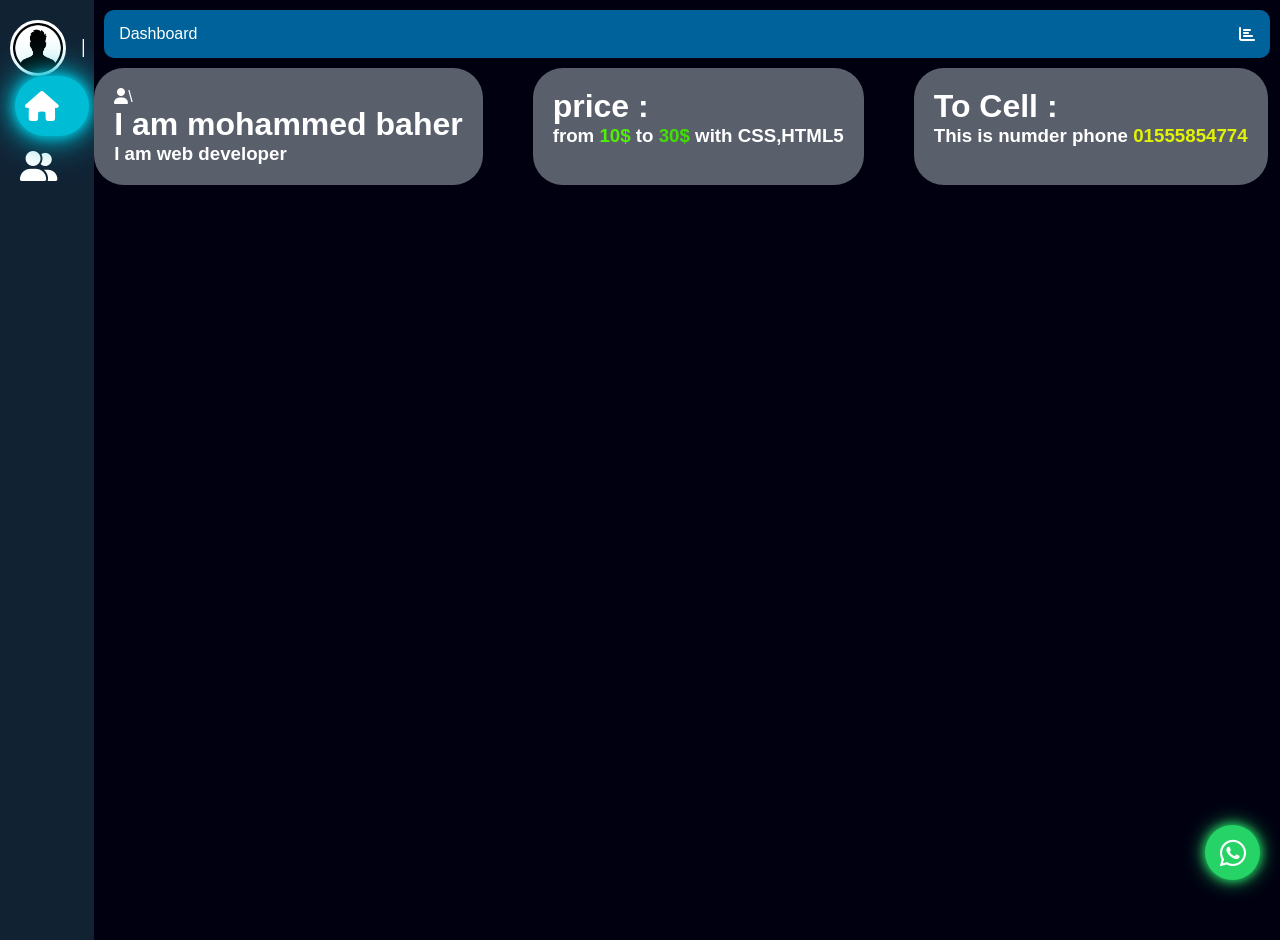
<file: index.html>
<!DOCTYPE html>
<html>



<head>
    
    <link rel="stylesheet" href="https://cdnjs.cloudflare.com/ajax/libs/font-awesome/6.5.2/css/all.min.css">
    <title>mohammed web mak</title>
    <link rel="stylesheet" href="style.css">
</head>

<body>


    <div class="menu">

        <ul>
            <li class="profile">
                <div class="img-box">
                    <img src="img/m.jpg" alt="profile">
                </div>
                <h2>Mohamed</h2>
            </li>
            <li>
                <a href="index.html" class="active">
                    <i class="fas fa-home"></i>
                    <p>Dashboard</p>
                </a>
            </li>
            <li>
                <a href="cell.html">
                    <i class="fas fa-user-group"></i>
                    <p>cell</p>
                </a>
            </li>
            








    </div>

    <div class="content">
        <div class="title-info">
            <p>Dashboard</p>
            <i class="fas fa-chart-bar"></i>
        </div>

        <div class="data">
            <div class="box">
                <i class="fas fa-user"></i>\
                <h1>I am mohammed baher</h1>
                <h3>I am web developer</h3>

            </div>
            <div class="box2">
                <h1>price :</h1>
                <h3>from <snap class="n">10$</snap> to <span>30$</span> with CSS,HTML5</h3>

            </div>
            <div class = box3>
                <h1>To Cell :</h1>
                <h3>This is numder phone <span>01555854774</span></h3>


            </div>
        </div>



    </div>


<a href="https://wa.me/2001005487795" class="whatsapp-btn" target="_blank">
    <i class="fab fa-whatsapp"></i>
</a>





</body>

</html>
</file>
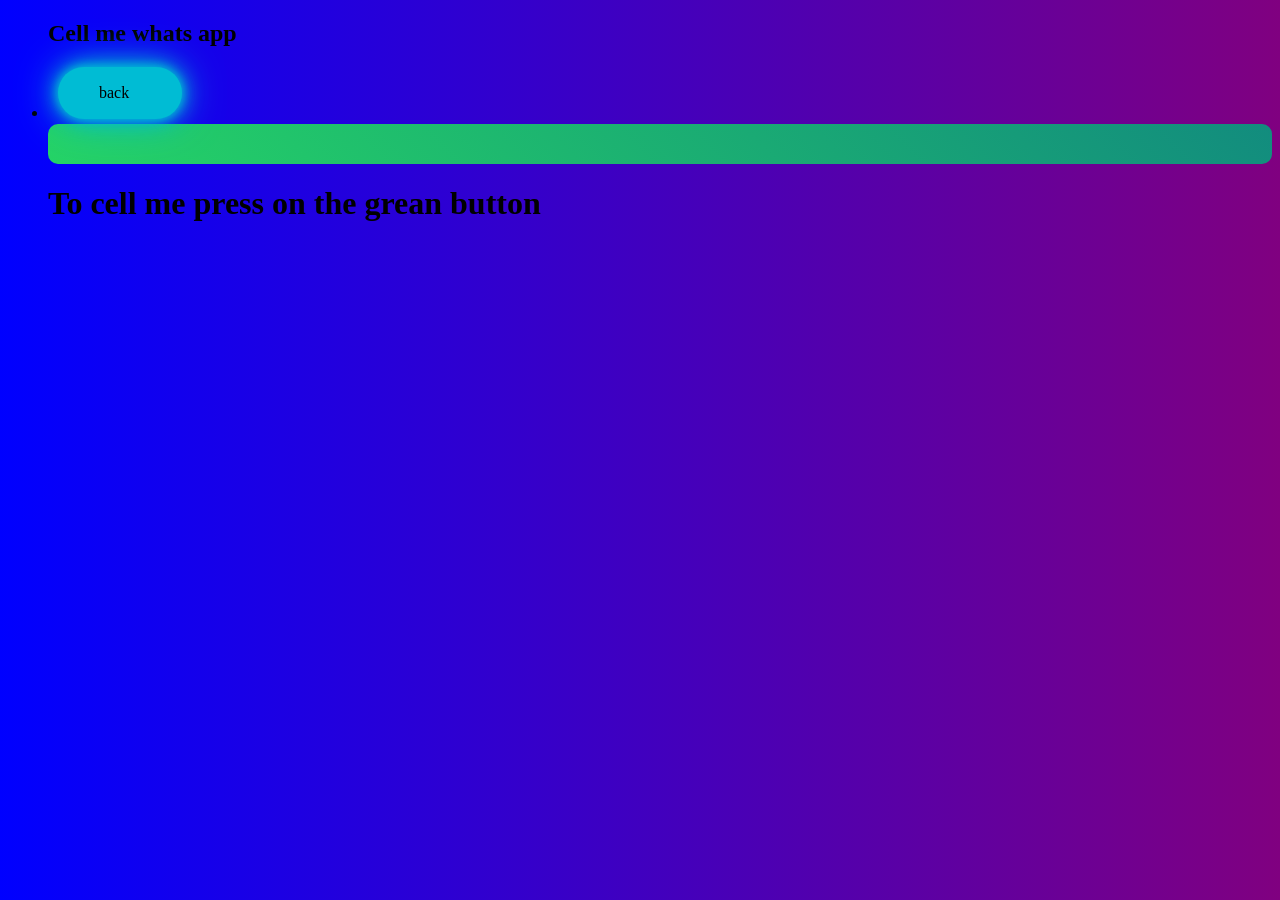
<file: cell.html>
<!DOCTYPE html>
<html lang="en">
<head>
    <style>
        @media (max-width: 768px) {

    body {
       
    display: flex;
    flex-direction: column;
    background: linear-gradient(to right, blue, purple);
}
    

    .menu {
        width: 100%;
    }

    ul {
        padding: 0;
    }

   .mm {
    display: inline-flex;
    justify-content: center;
    align-items: center;
    padding: 10px 25px;
    width: auto;
    min-width: 120px;
    border-radius: 20px;
}

    h2, h1 {
        font-size: 18px;
    }

    .whatsapp-btn {
        width: 60px;
        height: 60px;
        padding: 0;
        justify-content: center;
        gap: 0;
    }

    .whatsapp-btn i {
        font-size: 28px;
    }
}
.whatsapp-btn{
    background: linear-gradient(45deg, #25D366, #128C7E);
    color: white;
    text-decoration: none;
    display: flex;
    align-items: center;
    gap: 45px;
    padding: 20px 15px;
    border-radius: 10px;
    transition: 0.3s;
}

.whatsapp-btn:hover{
    transform: translateX(5px);
    box-shadow:
        0 0 10px #25D366,
        0 0 20px #25D366,
        0 0 40px #25D366;
}

.whatsapp-btn i{
    font-size: 30px;
}
 .mm
 {
    
       width: 10%;
       gap: 40px;
        
        text-decoration: none;
        color: rgb(0, 0, 0);
        display: flex;
       
        margin: 5px;
        padding: 1px 1px;
        border-radius: 60px;
        transition: all 0.3s ease;
        
            background-color: #00bcd4;
        transform: translateX(5px);

        box-shadow:
            0 0 10px #00bcd4,
            0 0 20px #00bcd4,
            0 0 40px #00bcd4;
        }
      body{
    background: linear-gradient(to right, blue, purple);
}
    </style>
    <meta charset="UTF-8">
    <meta name="viewport" content="width=device-width, initial-scale=1.0">
    <title>mohammed web make</title>
</head>
<body>
     <div class="menu">

        <ul>
            
                <h2>Cell me whats app</h2>
            </li>
            <li>
                <a href="index.html" class="mm">
                    <i class="fas fa-home"></i>
                    <p>back</p>
    <a href="https://wa.me/2001555854774" class="whatsapp-btn" target="_blank">
    <i class="fab fa-whatsapp"></i>
</a>
<h1>To cell me press on the grean button</h1>
</body>
</html>
</file>
<file: style.css>
* {
        padding: 0;
        margin: 0;
        color: white;
        font-family: sans-serif;
    }
    .box3{
        padding: 20px;
        background-color: rgba(240, 255, 255, 0.377);
        border-radius: 30px;
    }
.box3 h3 span{
    color: rgb(227, 243, 4);
}
    body {
        background-color: #001;
        display: flex;
    }

    .n {
        color: rgb(78, 241, 3);
    }

    .data {
        display: flex;
        gap: 50px;
        flex-wrap: wrap;
    }

    .box2 {
        padding: 20px;
        background-color: rgba(240, 255, 255, 0.377);
        border-radius: 30px;
    }

    .box2 h3 span {
        color: rgb(65, 223, 3);
    }

    .box {
        padding: 20px;
        background-color: rgba(240, 255, 255, 0.377);
        border-radius: 30px;
    }


    .content {

        width: 100%;
    }

    .title-info {
        background-color: #00629b;
        padding: 15px;
        margin: 10px;
        border-radius: 10px;

        display: flex;
        justify-content: space-between;
        align-items: center;
    }

    .menu {
        background-color: #123;
        width: 80px;
        height: 100vh;
        padding: 20px 10px;
        overflow: hidden;
        transition: 0.5s;
    }

    .menu:hover {
        width: 260px;
    }

    ul {
        list-style: none;
        position: relative;
        height: 95%;
    }

    ul li a {
        display: block;
        gap: 45px;
        white-space: nowrap;
        text-decoration: none;
        color: white;
        display: flex;
        align-items: center;

        padding: 15px 10px;
        border-radius: 30px;
        transition: all 0.3s ease;
    }
.whatsapp-btn{
    position: fixed;
    bottom: 20px;
    right: 20px;

    width: 55px;
    height: 55px;

    background-color: #25D366;
    border-radius: 50%;

    display: flex;
    justify-content: center;
    align-items: center;

    text-decoration: none;
    font-size: 30px;

    box-shadow: 0 0 10px #25D366,
                0 0 20px #25D366;

    transition: 0.3s;
}

.whatsapp-btn:hover{
    transform: scale(1.1);
    box-shadow: 0 0 15px #25D366,
                0 0 30px #25D366,
                0 0 45px #25D366;
}
    ul li a:hover,
    .active {
        background-color: #00bcd4;
        transform: translateX(5px);

        box-shadow:
            0 0 10px #00bcd4,
            0 0 20px #00bcd4,
            0 0 40px #00bcd4;

    }

    .log-out {
        position: absolute;
        bottom: 0;
        width: 100%;
    }

    .log-out a {
        background-color: #a00;
    }

    ul li a i {
        font-size: 30px;
        transition: all 0.3s ease;
    }


    .img-box {
        width: 50px;
        height: 50px;
        border-radius: 50px;
        overflow: hidden;
        border: 3px solid rgb(255, 255, 255);
        flex-shrink: 0;
    }

    .img-box img {
        width: 100%;

    }

    .profile {
        display: flex;
        align-items: center;
        gap: 15px;
        overflow: hidden;
    }

    .profile h2 {
        font-size: 25px;
        text-transform: capitalize;
        white-space: nowrap;
    }
    
    @media (max-width: 850px) {

    body {
        flex-direction: column;
    }

    .menu {
        width: 100%;
        height: auto;
        overflow: visible;
    }

    .menu:hover {
        width: 100%;
    }

    .profile {
        justify-content: center;
        margin-bottom: 10px;
    }

    ul li a {
        justify-content: center;
        gap: 15px;
    }

    .data {
        flex-direction: column;
        gap: 20px;
    }

    .box,
    .box2,
    .box3 {
        width: auto;
    }
}
</file>
